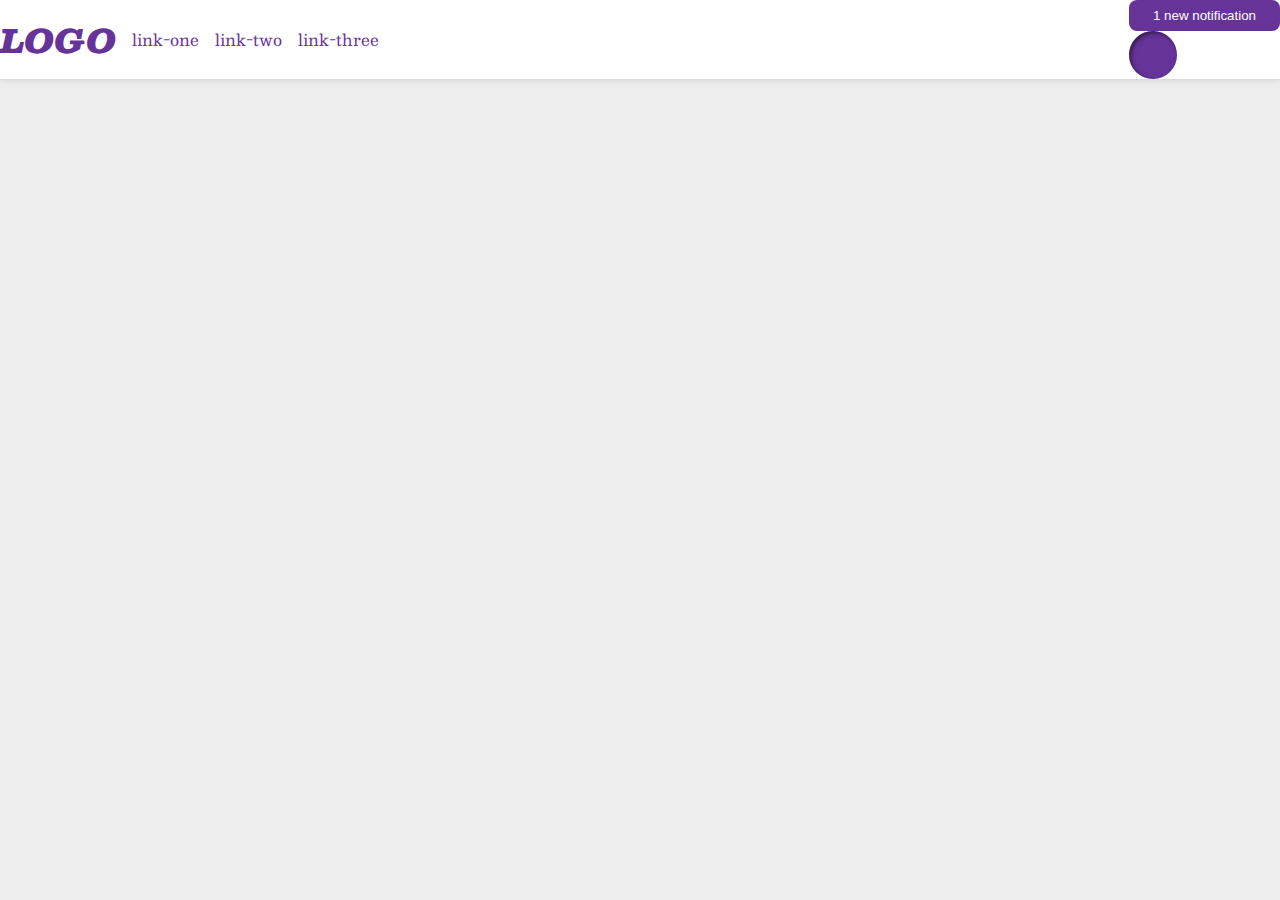
<file: foundations/flex/03-flex-header-2/index.html>
<!DOCTYPE html>
<html lang="en">
  <head>
    <meta charset="UTF-8">
    <meta http-equiv="X-UA-Compatible" content="IE=edge">
    <meta name="viewport" content="width=device-width, initial-scale=1.0">
    <title>Flex Header 2</title>
    <link rel="stylesheet" href="style.css">
  </head>
  <body>
    <div class="header">
      <div class="left-side">
        <div class="logo">
          LOGO
        </div>
        <ul class="links">
          <li><a href="https://google.com">link-one</a></li>
          <li><a href="https://google.com">link-two</a></li>
          <li><a href="https://google.com">link-three</a></li>
        </ul>
      </div>
      <div class="righ-side">
        <button class="notifications">
          1 new notification
        </button>
        <div class="profile-image"></div>
      </div>
    </div>
  </body>
</html>
</file>
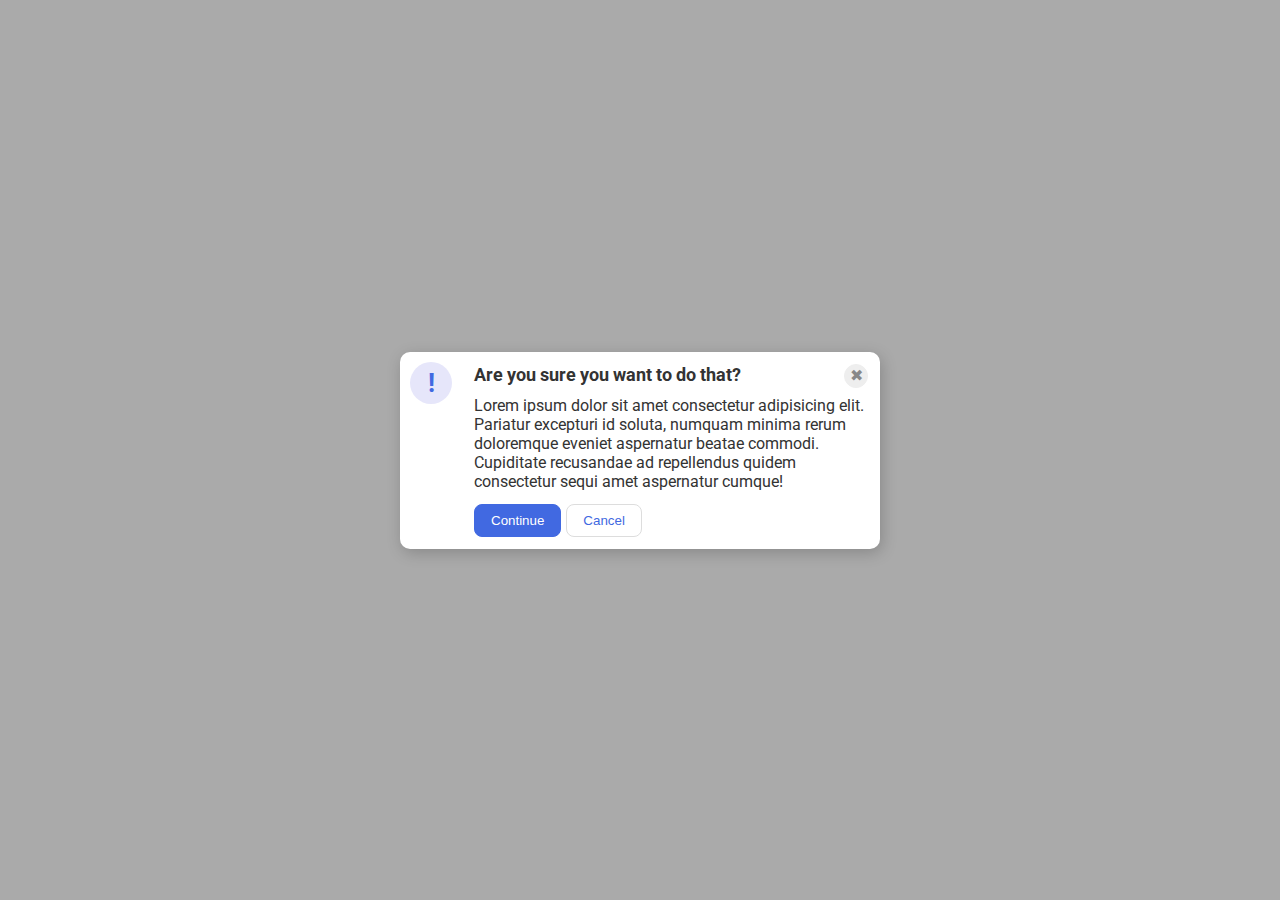
<file: foundations/flex/05-flex-modal/index.html>
<!DOCTYPE html>
<html lang="en">
  <head>
    <meta charset="UTF-8">
    <meta http-equiv="X-UA-Compatible" content="IE=edge">
    <meta name="viewport" content="width=device-width, initial-scale=1.0">
    <link rel="stylesheet" href="style.css">
    <title>Modal</title>
  </head>
  <body>
    <div class="modal">
      <div class="icon">!</div>
      <div class="container">
        <div class="header">Are you sure you want to do that?
          <button class="close-button">✖</button>
        </div>
        <div class="text">Lorem ipsum dolor sit amet consectetur adipisicing elit. Pariatur excepturi id soluta, numquam minima rerum doloremque eveniet aspernatur beatae commodi. Cupiditate recusandae ad repellendus quidem consectetur sequi amet aspernatur cumque!</div>
        <div class="button-container">
          <button class="continue">Continue</button>
          <button class="cancel">Cancel</button>
        </div>
      </div>
    </div>
  </body>
</html>
</file>
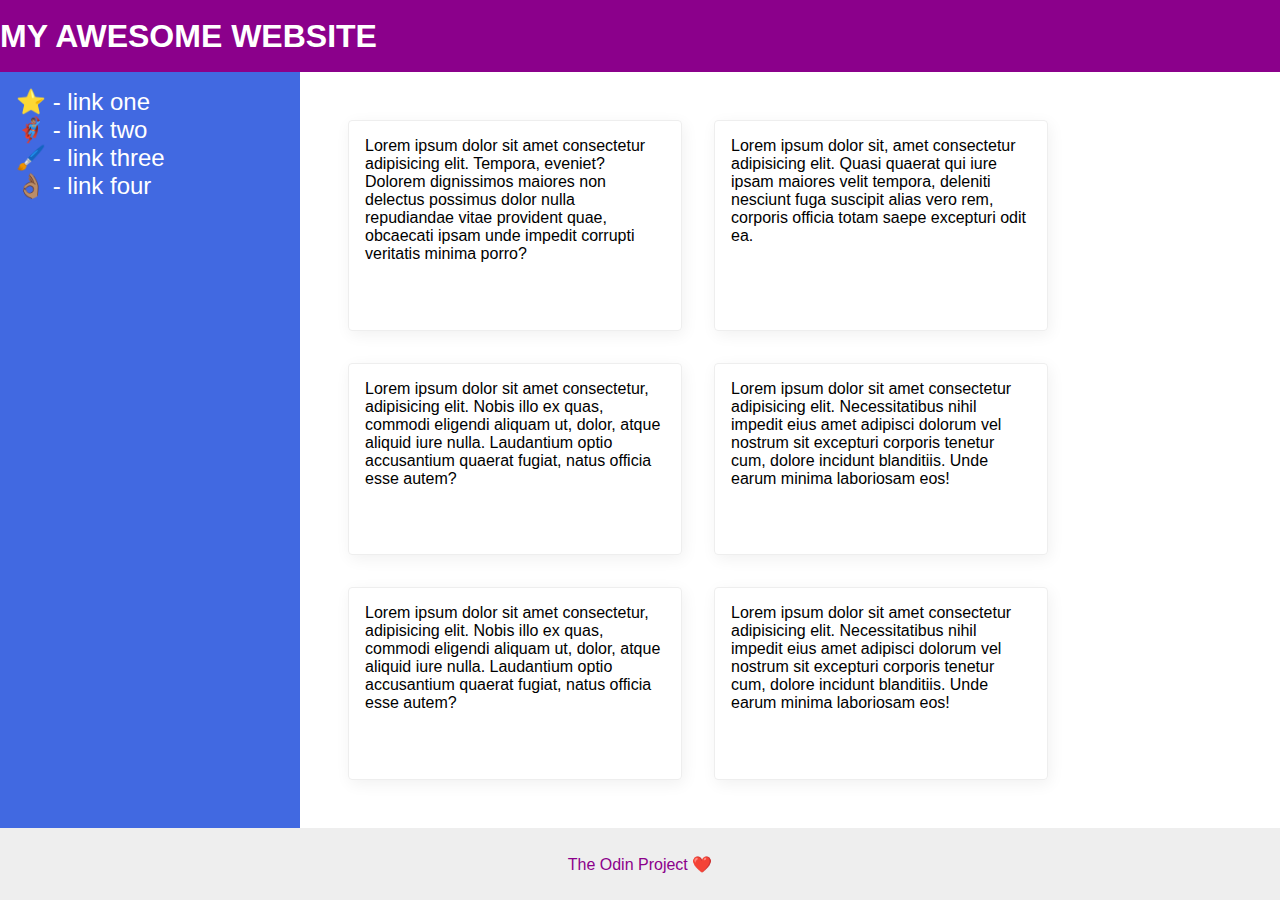
<file: foundations/flex/07-flex-layout-2/index.html>
<!DOCTYPE html>
<html lang="en">
  <head>
    <meta charset="UTF-8">
    <meta http-equiv="X-UA-Compatible" content="IE=edge">
    <meta name="viewport" content="width=device-width, initial-scale=1.0">
    <title>The Holy Grail</title>
    <link rel="stylesheet" href="style.css">
  </head>
  <body>
    <div class="header">
      MY AWESOME WEBSITE
    </div>
    <div class="body">
      <div class="sidebar">
        <ul>
          <li><a href="#">⭐ - link one</a></li>
          <li><a href="#">🦸🏽‍♂️ - link two</a></li>
          <li><a href="#">🖌️ - link three</a></li>
          <li><a href="#">👌🏽 - link four</a></li>
        </ul>
      </div>
      <div class="cards">
        <div class="card">Lorem ipsum dolor sit amet consectetur adipisicing elit. Tempora, eveniet? Dolorem dignissimos maiores non delectus possimus dolor nulla repudiandae vitae provident quae, obcaecati ipsam unde impedit corrupti veritatis minima porro?</div>
        <div class="card">Lorem ipsum dolor sit, amet consectetur adipisicing elit. Quasi quaerat qui iure ipsam maiores velit tempora, deleniti nesciunt fuga suscipit alias vero rem, corporis officia totam saepe excepturi odit ea.</div>
        <div class="card">Lorem ipsum dolor sit amet consectetur, adipisicing elit. Nobis illo ex quas, commodi eligendi aliquam ut, dolor, atque aliquid iure nulla. Laudantium optio accusantium quaerat fugiat, natus officia esse autem?</div>
        <div class="card">Lorem ipsum dolor sit amet consectetur adipisicing elit. Necessitatibus nihil impedit eius amet adipisci dolorum vel nostrum sit excepturi corporis tenetur cum, dolore incidunt blanditiis. Unde earum minima laboriosam eos!</div>
        <div class="card">Lorem ipsum dolor sit amet consectetur, adipisicing elit. Nobis illo ex quas, commodi eligendi aliquam ut, dolor, atque aliquid iure nulla. Laudantium optio accusantium quaerat fugiat, natus officia esse autem?</div>
        <div class="card">Lorem ipsum dolor sit amet consectetur adipisicing elit. Necessitatibus nihil impedit eius amet adipisci dolorum vel nostrum sit excepturi corporis tenetur cum, dolore incidunt blanditiis. Unde earum minima laboriosam eos!</div>
      </div>
    </div>
    <div class="footer">
      The Odin Project ❤️
    </div>
  </body>
</html>
</file>
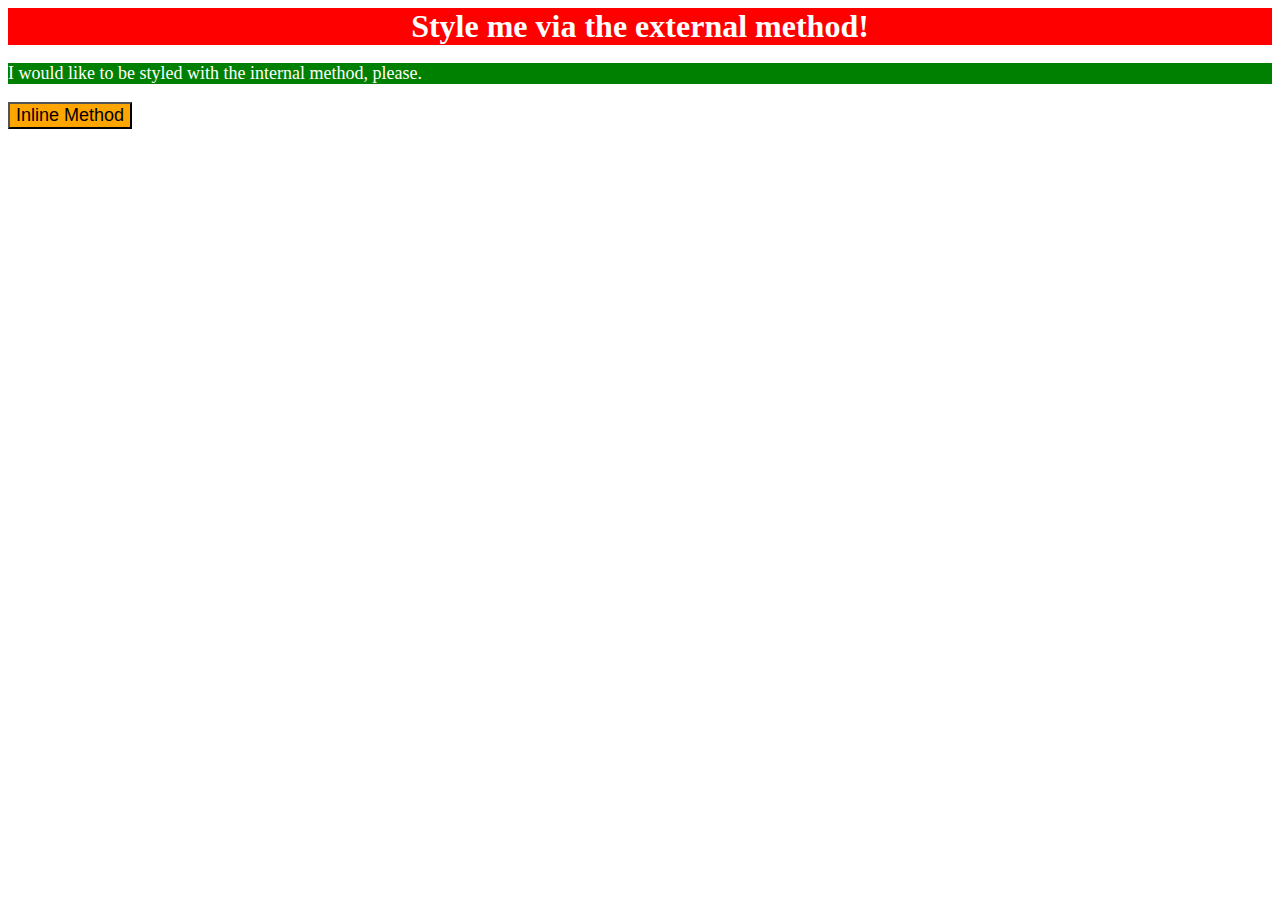
<file: foundations/intro-to-css/01-css-methods/index.html>
<!DOCTYPE html>
<html lang="en">
  <head>
    <meta charset="UTF-8">
    <meta http-equiv="X-UA-Compatible" content="IE=edge">
    <meta name="viewport" content="width=device-width, initial-scale=1.0">
    <title>Methods for Adding CSS</title>
    <link rel="stylesheet" href="styles.css">
    <style>
      p {
        background-color: green;
        color: white;
        font-size: 18px;
      }
    </style>
  </head>
  <body>
    <div>Style me via the external method!</div>
    <p>I would like to be styled with the internal method, please.</p>
    <button style="background-color: orange; font-size: 18px;">Inline Method</button>
  </body>
</html>
</file>
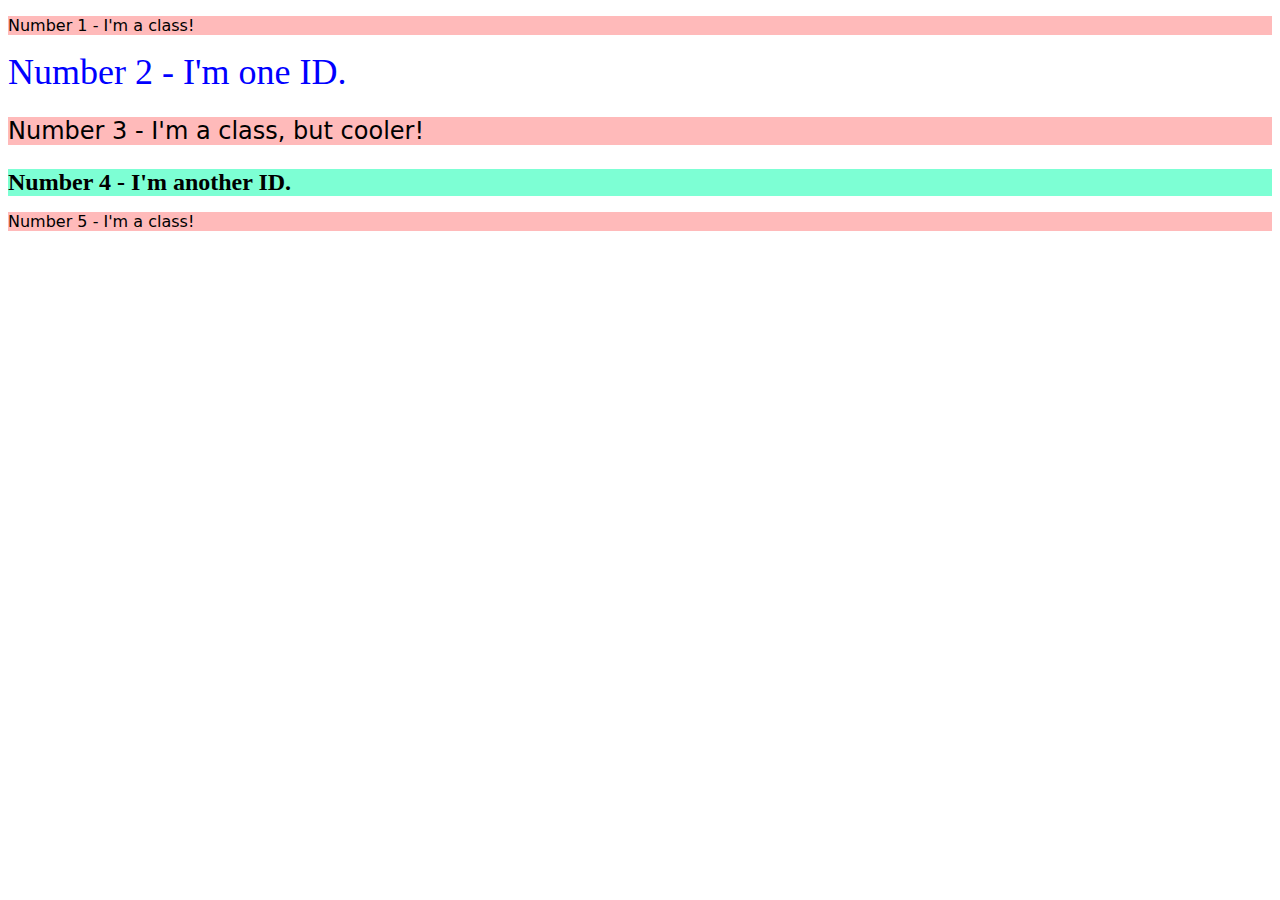
<file: foundations/intro-to-css/02-class-id-selectors/index.html>
<!DOCTYPE html>
<html lang="en">
  <head>
    <meta charset="UTF-8">
    <meta http-equiv="X-UA-Compatible" content="IE=edge">
    <meta name="viewport" content="width=device-width, initial-scale=1.0">
    <title>Class and ID Selectors</title>
    <link rel="stylesheet" href="style.css">
  </head>
  <body>
    <p class="odd">Number 1 - I'm a class!</p>
    <div id="divone">Number 2 - I'm one ID.</div>
    <p class="odd cooler">Number 3 - I'm a class, but cooler!</p>
    <div id="divetwo">Number 4 - I'm another ID.</div>
    <p class="odd">Number 5 - I'm a class!</p>
  </body>
</html>
</file>
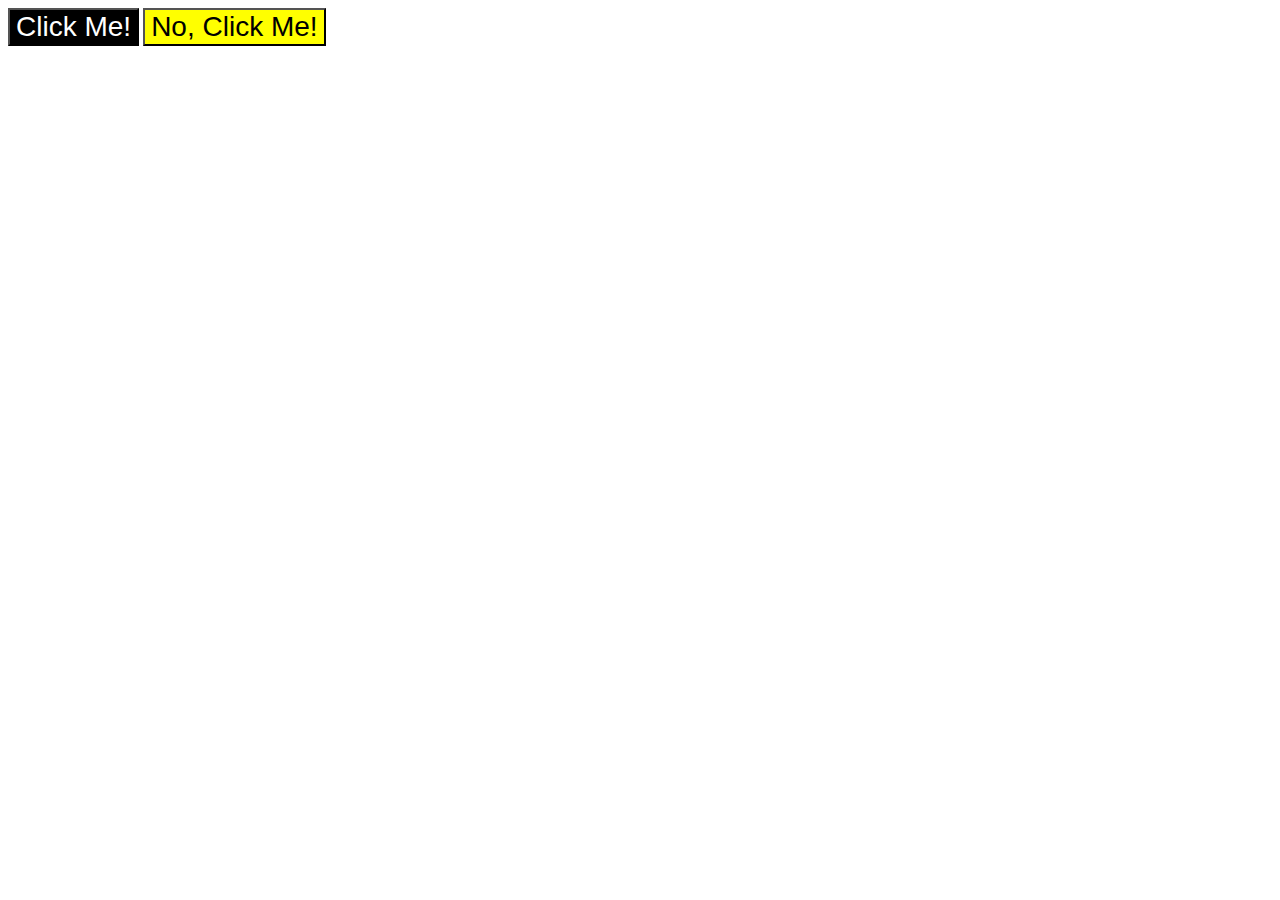
<file: foundations/intro-to-css/03-grouping-selectors/index.html>
<!DOCTYPE html>
<html lang="en">
  <head>
    <meta charset="UTF-8">
    <meta http-equiv="X-UA-Compatible" content="IE=edge">
    <meta name="viewport" content="width=device-width, initial-scale=1.0">
    <title>Grouping Selectors</title>
    <link rel="stylesheet" href="style.css">
  </head>
  <body>
    <button class="black">Click Me!</button>
    <button class="yellow">No, Click Me!</button>
  </body>
</html>
</file>
<file: foundations/flex/03-flex-header-2/style.css>
/* this is some magical font-importing.
you'll learn about it later. */
@import url('https://fonts.googleapis.com/css2?family=Besley:ital,wght@0,400;1,900&display=swap');

body {
  margin: 0;
  background: #eee;
  font-family: Besley, serif;
}

.header {
  background: white;
  border-bottom: 1px solid #ddd;
  box-shadow: 0 0 8px rgba(0,0,0,.1);
  display: flex;
  justify-content: space-between;
  gap: 8px;
}

.left-side {
  display: flex;
  align-items: center;
  gap: 16px;
}

.profile-image {
  background: rebeccapurple;
  box-shadow: inset 2px 2px 4px rgba(0,0,0,.5);
  border-radius: 50%;
  width: 48px;
  height: 48px;
}

.logo {
  color: rebeccapurple;
  font-size: 32px;
  font-weight: 900;
  font-style: italic;
}

button {
  border: none;
  border-radius: 8px;
  background: rebeccapurple;
  color: white;
  padding: 8px 24px;
}

a {
  /* this removes the line under our links */
  text-decoration: none;
  color: rebeccapurple;
}

ul {
  list-style-type: none;
  margin: 0px;
  padding: 0px;
  display: flex;
  gap: 16px;
}
.right-side {
  display: flex;
  align-items: center;
  gap: 16px;
}
</file>
<file: foundations/flex/05-flex-modal/style.css>
@import url('https://fonts.googleapis.com/css2?family=Roboto:wght@400;700&display=swap');

html, body {
  height: 100%;
}

body {
  font-family: Roboto, sans-serif;
  margin: 0;
  background: #aaa;
  color: #333;
  /* I'll give you this one for free lol */
  display: flex;
  align-items: center;
  justify-content: center;
}

.modal {
  background: white;
  width: 480px;
  border-radius: 10px;
  box-shadow: 2px 4px 16px rgba(0,0,0,.2);
  display: flex;
  gap: 10px;
}

.icon {
  color: royalblue;
  font-size: 26px;
  font-weight: 700;
  background: lavender;
  width: 42px;
  height: 42px;
  border-radius: 50%;
  display: flex;
  align-items: center;
  justify-content: center;
  margin-top: 10px;
  margin-left: 10px;
}

.close-button {
  background: #eee;
  border-radius: 50%;
  color: #888;
  font-weight: 400;
  font-size: 16px;
  height: 24px;
  width: 24px;
  display: flex;
  align-items: center;
  justify-content: center;
  border: 1px solid #eee;
  padding: 0;
}

button {
  cursor: pointer;
  padding: 8px 16px;
  border-radius: 8px;
}

button.continue {
  background: royalblue;
  border: 1px solid royalblue;
  color: white;
}

button.cancel {
  background: white;
  border: 1px solid #ddd;
  color: royalblue;
}

.container {
  display: flex;
  flex-direction: column;
  flex: 1 0 0%;
  gap: 8px;
  padding: 12px;
}
.header {
  display: flex;
  justify-content: space-between;
  font-weight: bold;
  font-size: 18px;
  /* justify-content: space-evenly; */
}

.button-container {
  display: flex;
  gap: 5px;
  padding-top: 5px;
}
</file>
<file: foundations/flex/07-flex-layout-2/style.css>
body {
  font-family: -apple-system, BlinkMacSystemFont, 'Segoe UI', Roboto, Oxygen, Ubuntu, Cantarell, 'Open Sans', 'Helvetica Neue', sans-serif;
  margin: 0;
  min-height: 100vh;
  display: flex;
  flex-direction: column;
}

.header {
  height: 72px;
  background: darkmagenta;
  color: white;
  font-size: 32px;
  font-weight: 900;
  display: flex;
  align-items: center;
  padding-left: 0 16px;
}

.footer {
  height: 72px;
  background: #eee;
  color: darkmagenta;
}

.sidebar {
  width: 300px;
  background: royalblue;
  box-sizing: border-box;
  flex-shrink: 0;
  padding: 16px;
}

.cards {
  display: flex;
  flex-wrap: wrap;
  padding: 48px;
  gap: 32px;
}

.card {
  border: 1px solid #eee;
  box-shadow: 2px 4px 16px rgba(0,0,0,.06);
  border-radius: 4px;
  padding: 16px;
  width: 300px;
}
.footer {
  display: flex;
  align-items: center;
  justify-content: center;
}

ul {
  list-style: none;
  margin: 0;
  padding: 0;
}

a {
  text-decoration: none;
  font-size: 24px;
  color: white;
}
.body {
  flex: 1;
  display: flex;
}
</file>
<file: foundations/intro-to-css/01-css-methods/styles.css>
div {
    background-color: red;
    color: white;
    font-size: 32px;
    font-weight: bold;
    text-align: center;
}
</file>
<file: foundations/intro-to-css/02-class-id-selectors/style.css>
.odd{
    font-family: Verdana,"DejaVu Sans", sans-serif;
    background-color: rgb(255,186,186);
}
#divone{
    font-size: 36px;
    color: #0000ff;
}
.odd.cooler{
    font-size: 24px;
}
#divetwo{
    background-color: rgb(125, 255, 212);
    font-size: 24px;
    font-weight: bold;
}
</file>
<file: foundations/intro-to-css/03-grouping-selectors/style.css>
.black{
    background-color: black;
    color:white;

}
.yellow{
    background-color: yellow;
}
button{
    font-size: 28px;
    font-family: Helvetica,"Times New Roman", sans-serif;
}
</file>
